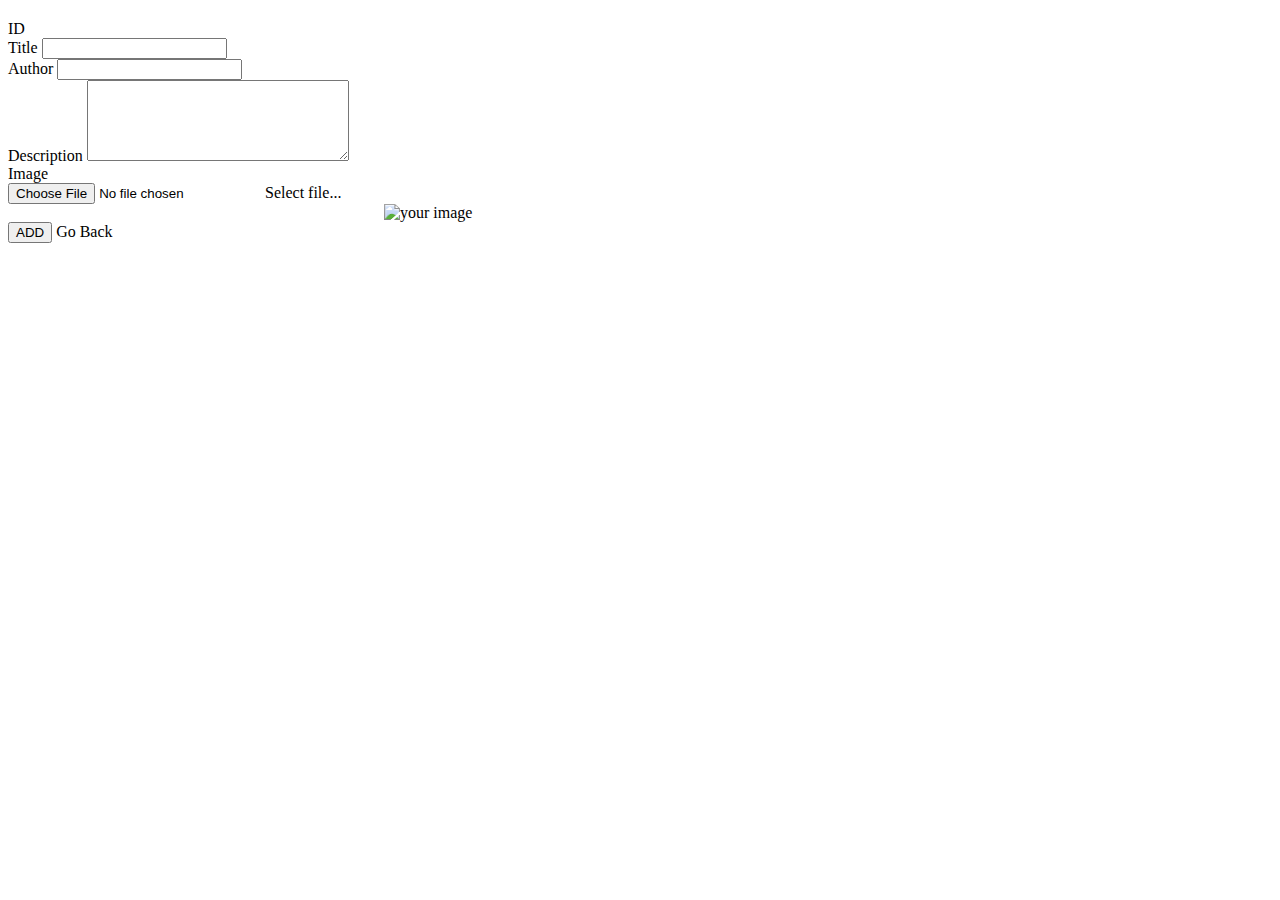
<file: src/main/resources/templates/articles/create.html>
<!DOCTYPE html>
<html lang="en" xmlns:="http://www.w3.org/1999/xhtml"
      xmlns:th="http://www.thymeleaf.org">
<head>
    <meta charset="UTF-8">
    <title>Home Page</title>
    <!--Call fragment-->
    <th:block th:replace="fragment/style :: style"></th:block>
</head>
<body>
<!--Navbar -->
<div th:replace="fragment/navbar :: navbar"></div>
<div class="container">
    <!--/.Navbar -->
    <form th:action="@{/article/add}" method="post" th:object="${article}" enctype="multipart/form-data">
        <div class="mt-5">
            <div class="col col-lg-8 offset-2">
                <div class="card mb-custom">
                    <div class="card-header">
                        <h2 class="card-title d-flex justify-content-center"
                            th:utext="'<u>'+#{article.brand}+'</u>'"></h2>
                    </div>
                    <div class="card-body">
                        <div class="form-group">
                            <label for="" th:text="#{article.identifier}">ID</label>
                            <input type="hidden" class="form-control" th:field="*{id}" th:value="*{id}">
                            <label class="form-control" th:text="*{id}"></label>
                        </div>
                        <div class="form-group">
                            <label for="" th:text="#{article.title}">Title</label>
                            <span class="text-danger" th:if="${#fields.hasErrors('title')}"
                                  th:text="'*' + #{article.title_not_empty}"></span>
                            <input type="text" class="form-control" th:field="*{title}">
                        </div>
                        <div class="form-group">
                            <label for="" th:text="#{article.author}">Author</label>
                            <span class="text-danger" th:if="${#fields.hasErrors('author')}"
                                  th:text="'*' + #{article.author_not_empty}"></span>
                            <input type="text" class="form-control" th:field="*{author}">
                        </div>
                        <div class="form-group">
                            <label for="" th:text="#{article.description}">Description</label>
                            <!--<input type="text" class="form-control" th:field="*{description}">-->
                            <textarea th:field="*{description}" class="form-control" cols="30" rows="5"></textarea>
                        </div>
                        <div class="form-group">
                            <label for="" th:text="#{article.image}">Image</label>
                            <div class="custom-file" id="customFile" style="height: auto">
                                <input type="file" class="custom-file-input" id="file" name="file"
                                       aria-describedby="fileHelp">
                                <label class="custom-file-label" for="file">
                                    Select file...
                                </label>
                                <img id="blah" class="mt-4 img-thumbnail" th:src="'/img/sample.jpg'"
                                     style=" margin-left: auto; margin-right: auto; width: 512px; display: block"
                                     alt="your image"/>
                            </div>
                        </div>
                    </div>
                    <div class="card-footer">
                        <div class="float-right">
                            <button type="submit" class="btn btn-sm btn-primary" th:text="#{article.add_new}">ADD
                            </button>
                            <a th:href="@{/article}" class="btn btn-sm btn-brown" th:text="#{article.go_back}">Go
                                Back</a>
                        </div>
                    </div>
                </div>
            </div>
        </div>
    </form>

</div>
<div th:replace="/fragment/footer"></div>
<th:block th:replace="fragment/script"></th:block>
</body>
</html>
</file>
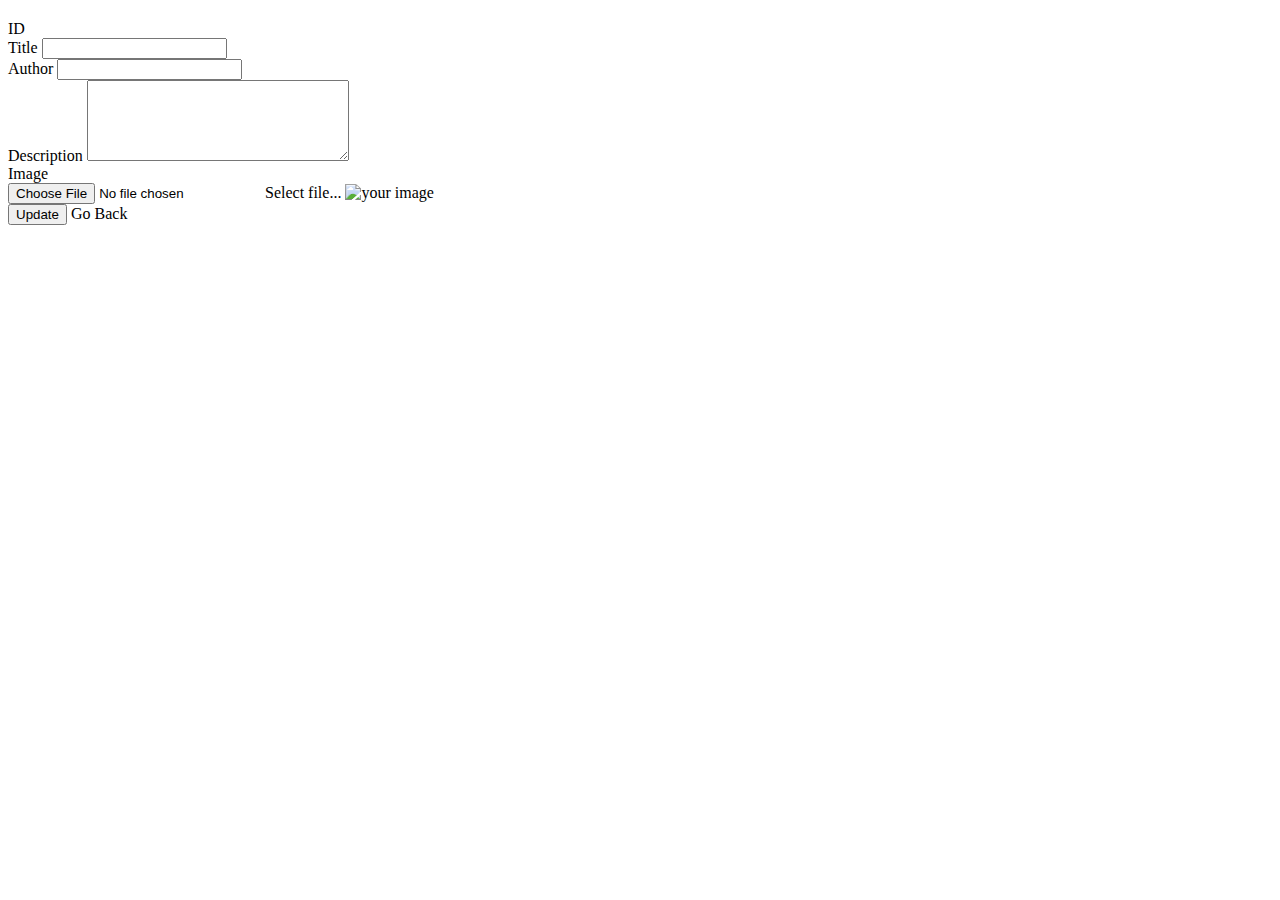
<file: src/main/resources/templates/articles/edit.html>
<!DOCTYPE html>
<html lang="en" xmlns:="http://www.w3.org/1999/xhtml"
      xmlns:th="http://www.thymeleaf.org">
<head>
    <meta charset="UTF-8">
    <title>Home Page</title>
    <!--Call fragment-->
    <th:block th:replace="fragment/style :: style"></th:block>
</head>
<body>
<!--Navbar -->
<div th:replace="fragment/navbar :: navbar"></div>
<div class="container">
    <!--/.Navbar -->
    <form action="/article/update" method="post" th:object="${article}" enctype="multipart/form-data">
        <div class="mt-5">
            <div class="col col-lg-8 offset-2">
                <div class="card mb-custom">
                    <div class="card-header">
                        <h2 class="card-title d-flex justify-content-center"
                            th:utext="'<u>'+#{article.brand}+'</u>'"></h2>
                    </div>
                    <div class="card-body">
                        <div class="form-group">
                            <label for="" th:text="#{article.identifier}">ID</label>
                            <input type="hidden" class="form-control" th:field="*{id}" th:value="*{id}">
                            <label class="form-control" th:text="*{id}"></label>
                        </div>
                        <div class="form-group">
                            <label for="" th:text="#{article.title}">Title</label>
                            <span class="text-danger" th:if="${#fields.hasErrors('title')}"
                                  th:text="'*' + #{article.title_not_empty}"></span>
                            <input type="text" class="form-control" th:field="*{title}" th:value="*{title}">
                        </div>
                        <div class="form-group">
                            <label for="" th:text="#{article.author}">Author</label>
                            <span class="text-danger" th:if="${#fields.hasErrors('author')}"
                                  th:text="'*' + #{article.author_not_empty}"></span>
                            <input type="text" class="form-control" th:field="*{author}" th:value="*{author}">
                        </div>
                        <div class="form-group">
                            <label for="" th:text="#{article.description}">Description</label>
                            <!--<input type="text" class="form-control" th:field="*{description}" th:value="*{description}">-->
                            <textarea th:field="*{description}" class="form-control" cols="30" rows="5"></textarea>

                        </div>
                        <!--<div class="form-group">-->
                        <!--<label for="">Thumbnail</label>-->
                        <!--&lt;!&ndash;<input type="file" class="form-control" th:field="${article.description}">&ndash;&gt;-->
                        <!--<input type='file' id="imgInp" name="image"/>-->
                        <!--<img id="blah" style=" height: auto; width: 200px; display: block" alt="your image"/>-->
                        <!--</div>-->
                        <div class="form-group">
                            <label for="" th:text="#{article.image}">Image</label>
                            <div class="custom-file" id="customFile" style="height: auto">
                                <input type="file" class="custom-file-input" id="file" name="file"
                                       aria-describedby="fileHelp">
                                <label class="custom-file-label" for="file">
                                    Select file...
                                </label>
                                <img id="blah" class="mt-4 center img-thumbnail"
                                     th:src="${article.image eq null} ? '/img/sample.jpg' : '/img/' + *{image}"
                                     style="width: 512px;" alt="your image"/>
                            </div>
                        </div>
                    </div>
                    <div class="card-footer">
                        <div class="float-right">
                            <button type="submit" class="btn btn-sm btn-primary" th:text="#{article.update}">Update
                            </button>
                            <a th:href="@{/article}" class="btn btn-sm btn-brown" th:text="#{article.go_back}">Go
                                Back</a>
                        </div>
                    </div>
                </div>
            </div>
        </div>
    </form>
</div>
<div th:replace="/fragment/footer"></div>
<th:block th:replace="fragment/script"></th:block>
</body>
</html>
</file>
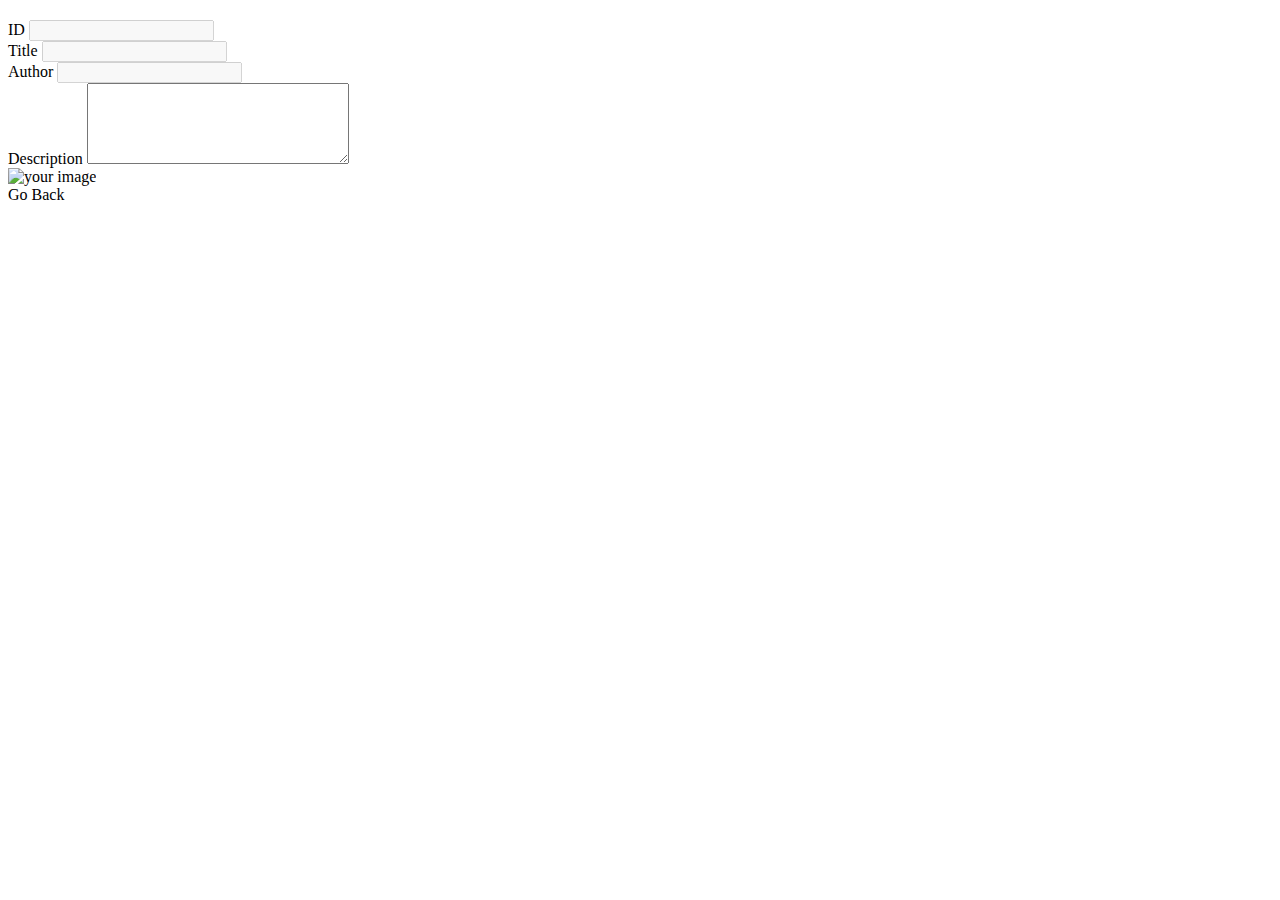
<file: src/main/resources/templates/articles/show.html>
<!DOCTYPE html>
<html lang="en" xmlns:="http://www.w3.org/1999/xhtml"
      xmlns:th="http://www.thymeleaf.org">
<head>
    <meta charset="UTF-8">
    <title>Home Page</title>
    <!--Call fragment-->
    <th:block th:replace="fragment/style :: style"></th:block>
</head>
<body>
<div class="container-fluid">
    <!--Navbar -->
    <div th:replace="fragment/navbar :: navbar"></div>
    <!--/.Navbar -->
    <form th:action="@{/article/update}" method="post" th:object="${article}" enctype="multipart/form-data">
        <div class="mt-5">
            <div class="col col-lg-8 offset-2">
                <div class="card mb-custom">
                    <div class="card-header">
                        <h2 class="card-title d-flex justify-content-center"
                            th:utext="'<u>'+#{article.brand}+'</u>'"></h2>
                    </div>
                    <div class="card-body">
                        <div class="form-group">
                            <label for="" th:text="#{article.identifier}">ID</label>
                            <input type="text" class="form-control" th:field="*{id}" th:value="*{id}" disabled>
                        </div>
                        <div class="form-group">
                            <label for="" th:text="#{article.title}">Title</label>
                            <span class="text-danger" th:if="${#fields.hasErrors('title')}"
                                  th:text="#{article.required('*title')}"></span>
                            <input type="text" class="form-control" th:field="*{title}" th:value="*{title}" disabled>
                        </div>
                        <div class="form-group">
                            <label for="" th:text="#{article.author}">Author</label>
                            <span class="text-danger" th:if="${#fields.hasErrors('author')}"
                                  th:text="#{article.required('*author')}"></span>
                            <input type="text" class="form-control" th:field="*{author}" th:value="*{author}" disabled>
                        </div>
                        <div class="form-group">
                            <label for="" th:text="#{article.description}">Description</label>
                            <!--<input type="text" class="form-control" th:field="*{description}" th:value="*{description}"-->
                                   <!--disabled>-->
                            <textarea th:field="*{description}" class="form-control article" cols="30" rows="5" th:text="*{description}" readonly></textarea>

                        </div>
                        <div class="form-group">
                            <div class="custom-file" id="customFile" style="height: auto">
                                <img id="blah" class="center img-thumbnail"
                                     th:src="${article.image eq null} ? '/img/sample.jpg' : '/img/' + *{image}"
                                     style=" width: 512px;" alt="your image"/>
                            </div>
                        </div>
                    </div>
                    <div class="card-footer">
                        <div class="float-right">
                            <a th:href="@{/article}" class="btn btn-sm btn-brown float-right">Go Back</a>
                        </div>
                    </div>
                </div>
            </div>
        </div>
    </form>
</div>
<div th:replace="/fragment/footer"></div>
<th:block th:replace="fragment/script"></th:block>
</body>
</html>
</file>
